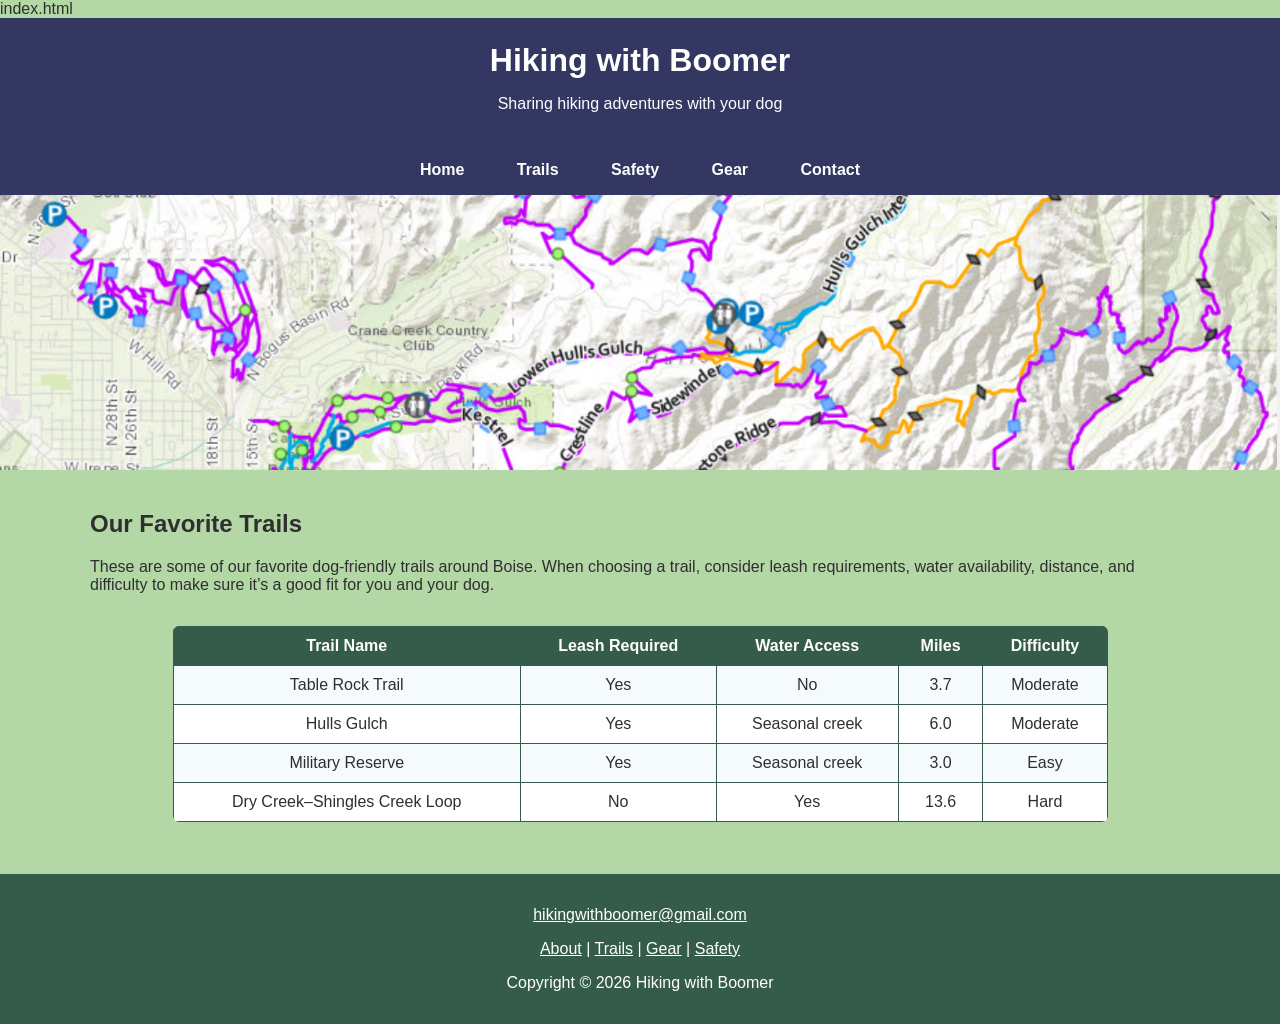
<file: trails.html>
index.html
<!DOCTYPE html>
<html lang="en">
<head>
    <meta charset="UTF-8">
    <meta name="viewport" content="width=device-width, initial-scale=1.0">
    <title>Hiking with Boomer</title>
    <link rel="stylesheet" href="style.css">
</head>

<body>
    <header>
            <h1>Hiking with Boomer</h1>
            <p>Sharing hiking adventures with your dog</p>   
    </header>

<nav>
  <ul>
    <li><a href="index.html">Home</a></li>
    <li><a href="trails.html">Trails</a></li>
    <li><a href="safety.html">Safety</a></li>
    <li><a href="gear.html">Gear</a></li>
    <li><a href="contact.html">Contact</a></li>
  </ul>
</nav> 
<img src="images/ridge2rivers.jpg" alt="Boise foothills Ridge to Rivers trail system" class="map-img">    
<main>
  <h2>Our Favorite Trails</h2>

<p>
These are some of our favorite dog-friendly trails around Boise. When choosing a trail, consider leash requirements, water availability, distance, and difficulty to make sure it’s a good fit for you and your dog.
</p>
    <table>
  <tr>
    <th>Trail Name</th>
    <th>Leash Required</th>
    <th>Water Access</th>
    <th>Miles</th>
    <th>Difficulty</th>
  </tr>

  <tr>
    <td>Table Rock Trail</td>
    <td>Yes</td>
    <td>No</td>
    <td>3.7</td>
    <td>Moderate</td>
  </tr>

  <tr>
    <td>Hulls Gulch</td>
    <td>Yes</td>
    <td>Seasonal creek</td>
    <td>6.0</td>
    <td>Moderate</td>
  </tr>

  <tr>
    <td>Military Reserve</td>
    <td>Yes</td>
    <td>Seasonal creek</td>
    <td>3.0</td>
    <td>Easy</td>
  </tr>

  <tr>
  <td>Dry Creek–Shingles Creek Loop</td>
  <td>No</td>
  <td>Yes</td>
  <td>13.6</td>
  <td>Hard</td>
</tr>

</table>
</main>
 <footer>
        <p><a href="mailto:hikingwithboomer@gmail.com">hikingwithboomer@gmail.com</a></p>
        <p>
  <a href="index.html">About</a> |
  <a href="trails.html">Trails</a> |
  <a href="gear.html">Gear</a> |
  <a href="safety.html">Safety</a>
</p>
        <p>Copyright &copy; 2026 Hiking with Boomer</p> 
    
    </footer>
</body>
</html>
</file>
<file: style.css>
style.css
img {
    max-width: 100%;
    height: auto;
}
body {
    margin: 0;
    font-family: Arial, sans-serif;
    background-color: #b4d7a6;
    color: #2f2f2f;
}
header {
    background-color: #333762;
    color: white;
    padding: 1em;
    text-align: center;
}
header img {
  width: 100%;
  height: 250px;
  object-fit: cover;
  display: block;
}
.site-branding {
    display: flex;
    align-items: center;
    gap: 1em;
}
.logo {
    width: 70px;
    height: 70px;
    object-fit: cover;
    border-radius: 10px;
}
header h1 {
    margin: 0.25em 0 0 0;
}
nav {
    background-color: #333762;
}
nav ul {
    list-style-type: none;
    margin: 0;
    padding: 0;
    text-align: center;
}
nav li {
   display: inline-block;
}
nav a {
    display: block;
    padding: 1em 1.5em;
    text-decoration: none;
    color: white;
    font-weight: bold;
}
nav a:hover {
  color: #f9b874; 
}
main {
    width: 90%;
    max-width: 1100px;
    margin: auto;
    padding: 1.5em 0;
}
.hero img {
    width: 100%;
    height: 300px;
    object-fit: cover;
    object-position: 50% 55%; 
    display: block;
}
.hero-text {
    color: white;
    position: absolute;
    top: 50%;
    left: 50%;
    transform: translate(-50%, -50%);
    text-align: center;     
}
.button {
    display: inline-block;
    padding: 0.75em 1.25em;
    background-color: #f9b874;
    color: white;
    text-decoration: none;
    border-radius: 5px;
    border-radius: 6px;
}

.gear-hero img {
  width: 100%;
  height: 300px;
  object-fit: cover;
  object-position: 50% 50%;
}
.about {
    text-align: center;
    color: #355c4b;
    margin-bottom: 20px;
}
.map-img {
  width: 100%;
  height: 275px;
  object-fit: cover;
  display: block;
}
.intro {
    display: flex;
    gap: 20px;
    justify-content: space-around; 
}
.card {
    width: 45%;
    display: flex;
    align-items: flex-start;
    gap: 15px;
}
.card img {
    width: 150px;
    height: auto;
    display: block;
    border-radius: 10px;
}
.card-text {
    display: flex;
    flex-direction: column;
    text-align: left;
}
.card h2 {
    color: #355c4b;
}
.card-text h3 {
    display: flex;
    flex-direction: column;
    text-align: left;
}
.card-text p {
    margin: 0;
}
main {
  padding: 20px;
}
table {
  width: 85%;
  margin: 2em auto;
  border-collapse: collapse;
  background-color: white;
  border-radius: 6px;
  overflow: hidden;
}
th, td {
  border: 1px solid #355c4b;
  padding: 10px;
  text-align: center;
}

th {
  background-color: #355c4b;
  color: white;
}

tr:nth-of-type(even) {
  background-color: #f5fafc;
}
.contact-title {
  text-align: center;
}
.contact-break {
  text-align: center;
  margin: 30px 0;
}
.contact-break img {
  width: 250px;
  height: 250px;
  object-fit: cover;
  border-radius: 12px;
  display: block;
  margin: 0 auto 15px;
}

.contact-break p {
  font-size: 1.2em;
  font-weight: 500;
  color: #355c4b;
}
form {
  max-width: 500px;
  margin: 2em auto;
  margin-top 20px;
}
input, select, textarea {
  width: 100%;
  padding: 8px;
  margin-top: 5px;
}
input[type="submit"] {
  background-color: #355c4b;
  color: white;
  border: none;
  padding: 10px;
  cursor: pointer;
}
.video-row {
    display: flex;
    align-items: center;
    gap: 20px;
    margin: 2em auto;
    max-width: 800px;
}
.video-row video {
    width: 200px;
    border-radius: 8px;
}
.video-text {
    text-align: left;
}
footer {
    background-color: #355c4b;
    color: white;
    text-align: center;
    padding: 1em;
}
footer a {
    color: white;
}
footer a:hover {
    color: #f9b874;
}
</file>
